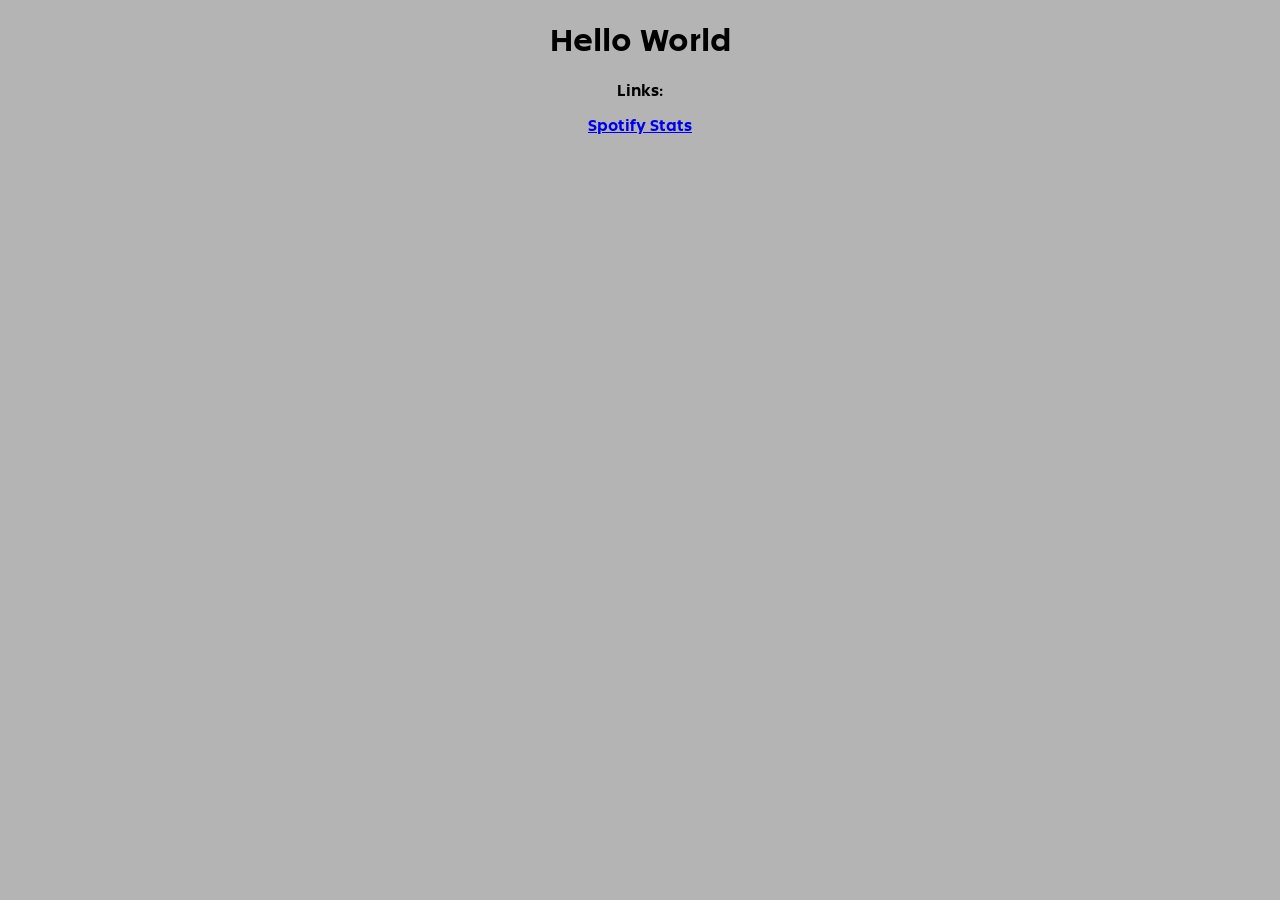
<file: index.html>
<!DOCTYPE html>
<html>

<head>
    <title>Spotify Listening Stats</title>
    <link rel="stylesheet" href="style.css">
</head>

<body>
    <h1>Hello World</h1>
    <p>Links:</p>
    <p><a href="https://bebrriko.github.io/SpotifyStats" target="_blank">Spotify Stats</a></p>
</body>

</html>
</file>
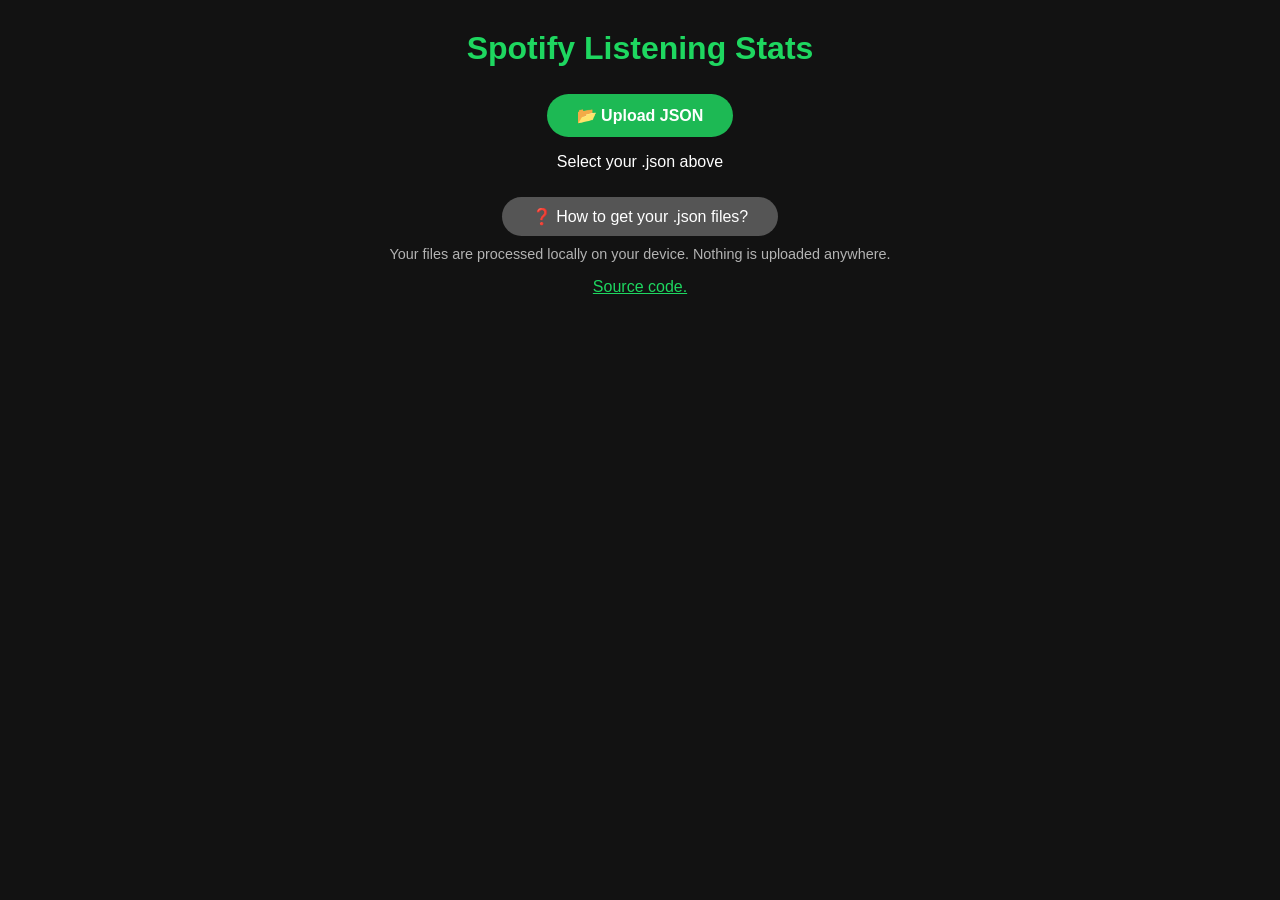
<file: SpotifyStats/index.html>
<!DOCTYPE html>
<html lang="en">

<head>
    <meta charset="UTF-8">
    <meta name="viewport" content="width=device-width, initial-scale=1.0">
    <title>Spotify Listening Stats</title>
    <link rel="stylesheet" href="style.css">
    <meta name="darkreader-lock">
</head>

<style>
    a:link, a:visited {
        color: #1ed760;
    }
</style>

<body>

    <h2>Spotify Listening Stats</h2>

    <!-- Кастомная кнопка для загрузки файла -->
    <label for="fileInput" id="fileLabel" class="custom-file-upload">📂 Upload JSON</label>
    <input type="file" id="fileInput" accept=".json">

    <p id="filePrompt">Select your .json above</p>

    <div id="controls">
        <label for="monthSelect">Month:</label>
        <select id="monthSelect" onchange="populateDayOptions(); generateStats()"></select>

        <label for="daySelect">Day:</label>
        <select id="daySelect" onchange="generateStats()">
            <option value="all">Whole month</option>
        </select>

        <button onclick="generateStats()">Show stats</button>
        <button id="overallStatsButton" onclick="generateOverallStats()">Whole file stats</button>

        <div id="stats">
            <div id="statsHeader">
                <p id="totalListeningTime"><strong>Total listening time:</strong> <span id="listeningTimeValue"></span>
                </p>
                <button id="toggleSearchButton" onclick="toggleSearch()">🔍</button>
                <input type="text" id="searchInput" placeholder="Search track..." oninput="searchTrack()">
            </div>
            <ul id="statsList"></ul>
        </div>
    </div>

    <!-- Кнопка "Как получить данные?" -->
    <button id="helpButton" onclick="toggleHelpPanel()">❓ How to get your .json files?</button>

    <!-- Всплывающее окно с инструкцией -->
    <div id="helpPanel">
        <h3>How to get your Spotify listening data?</h3>
        <p>1️⃣ Go to <a href="https://www.spotify.com/account/privacy/" target="_blank">Spotify Privacy Settings</a></p>
        <p>2️⃣ Request your listening history.</p>
        <p>3️⃣ Wait for Spotify to generate the file.</p>
        <p>4️⃣ Download the .zip, extract it to get the file and upload it here.</p>
        <button onclick="toggleHelpPanel()">Close</button>
    </div>

    <!-- Сообщение о конфиденциальности -->
    <p id="privacyNotice">Your files are processed locally on your device. Nothing is uploaded anywhere.</p>
    <p id="sourceCode"><a href="https://github.com/bebrriko/bebrriko.github.io/tree/main/SpotifyStats" target="_blank">
            Source code.</a></p>

    <script src="script.js"></script>

</body>

</html>
</file>
<file: style.css>
@font-face {
    font-family: "5kaSans";
    src: url("5kaSansDesign-Black.ttf") format("truetype");
    font-weight: normal;
    font-style: normal;
}

body {
    font-family: "5kaSans", sans-serif;
    background-color: #b4b4b4; /* Темный фон */
    text-align: center;
    margin: 0;
    padding: 0;
}
</file>
<file: SpotifyStats/style.css>
/* Основные стили */
body {
    font-family: 'Helvetica Neue', Helvetica, Arial, sans-serif;
    background-color: #121212; /* Темный фон */
    color: #fff; /* Белый цвет текста */
    text-align: center;
    margin: 0;
    padding: 0;
}

h2 {
    font-size: 2rem;
    color: #1ed760; /* Зеленый цвет из Spotify */
    margin-top: 30px;
    font-weight: 600;
}

/* Контейнер для загрузки файла */
#fileInput {
    display: none;
}

/* Кастомная кнопка */
.custom-file-upload {
    background-color: #1db954;
    border: none;
    color: white;
    font-size: 1rem;
    padding: 12px 30px;
    cursor: pointer;
    border-radius: 50px;
    font-weight: bold;
    display: inline-block;
    transition: background-color 0.3s ease;
}

.custom-file-upload:hover {
    background-color: #1ed760;
}

/* Кнопка "Whole file stats" */
#overallStatsButton {
    background-color: #1db954;
    border: none;
    color: white;
    font-size: 1rem;
    padding: 12px 30px;
    cursor: pointer;
    border-radius: 50px;
    margin: 20px 0;
    transition: background-color 0.3s ease;
}

#overallStatsButton:hover {
    background-color: #1ed760;
}

/* Дополнительный стиль для всех селектов */
select {
    background-color: #333;
    color: #fff;
    border: 1px solid #444;
    padding: 10px 15px;
    font-size: 1rem;
    border-radius: 25px;
    margin-bottom: 20px;
    width: 150px;
}

select:focus {
    outline: none;
    border-color: #1db954;
}

/* Кнопка для генерации статистики */
button {
    background-color: #1db954;
    border: none;
    color: white;
    font-size: 1rem;
    padding: 10px 30px;
    cursor: pointer;
    border-radius: 50px;
    transition: background-color 0.3s ease;
}

button:hover {
    background-color: #1ed760;
}

/* Статистика */
#stats {
    margin-top: 40px;
    width: 100%;
    max-width: 800px;
    margin-left: auto;
    margin-right: auto;
    padding: 20px;
    border-radius: 15px;
    background-color: #282828;
    box-shadow: 0 0 15px rgba(0, 0, 0, 0.6);
    position: relative;
}

#stats p {
    font-size: 1.2rem;
    color: #b3b3b3;
    margin: 0;
}

ul {
    list-style-type: none;
    padding: 0;
    margin-top: 20px;
}

li {
    font-size: 1rem;
    color: #b3b3b3;
    padding: 8px 0;
    border-bottom: 1px solid #444;
    max-width: 100%;
    text-align: center;
    white-space: nowrap;
    overflow: hidden;
    text-overflow: ellipsis;
}

li:hover {
    background-color: #333;
}

#statsHeader {
    display: flex;
    align-items: center;
    justify-content: space-between;
    width: 100%;
    max-width: 750px;
    margin: auto;
}

/* Кнопка лупы */
#toggleSearchButton {
    background: none;
    border: none;
    font-size: 1.5rem;
    cursor: pointer;
    color: white;
}

/* Поле поиска (по умолчанию скрыто) */
#searchInput {
    padding: 8px;
    font-size: 1rem;
    border-radius: 5px;
    border: 1px solid #444;
    background-color: #333;
    color: white;
    width: 0px;
    opacity: 0;
    transition: width 0.3s ease, opacity 0.3s ease;
    overflow: hidden;
}

/* Когда поиск активен */
.search-active #searchInput {
    width: 150px;
    opacity: 1;
}

/* Контейнер сдвигается, но не сильно */
.search-active #totalListeningTime {
    margin-right: 20px;
}


/* Контейнер поиска */
#searchContainer {
    display: none;
    position: absolute;
    right: 10px;
    top: 40px;
    background: #222;
    padding: 5px;
    border-radius: 5px;
    box-shadow: 0 0 5px rgba(255, 255, 255, 0.2);
}


/* Сообщение о конфиденциальности */
#privacyNotice {
    font-size: 0.9rem;
    color: #b3b3b3;
    margin-top: 10px;
}

/* Кнопка помощи */
#helpButton {
    margin-top: 10px;
    background-color: #555;
}

/* Всплывающее окно с инструкцией */
#helpPanel {
    display: none;
    position: fixed;
    top: 50%;
    left: 50%;
    transform: translate(-50%, -50%);
    width: 300px;
    background: #282828;
    color: white;
    padding: 20px;
    border-radius: 10px;
    box-shadow: 0 0 15px rgba(0, 0, 0, 0.6);
    text-align: center;
    z-index: 1000;
}

#helpPanel a {
    color: #1db954;
    text-decoration: none;
}

#helpPanel button {
    margin-top: 10px;
    background-color: #444;
    border: none;
    color: white;
    padding: 10px;
    border-radius: 15px;
    cursor: pointer;
}

#controls {
    display: none;
}

#helpPanel {
    width: 400px;
}
</file>
